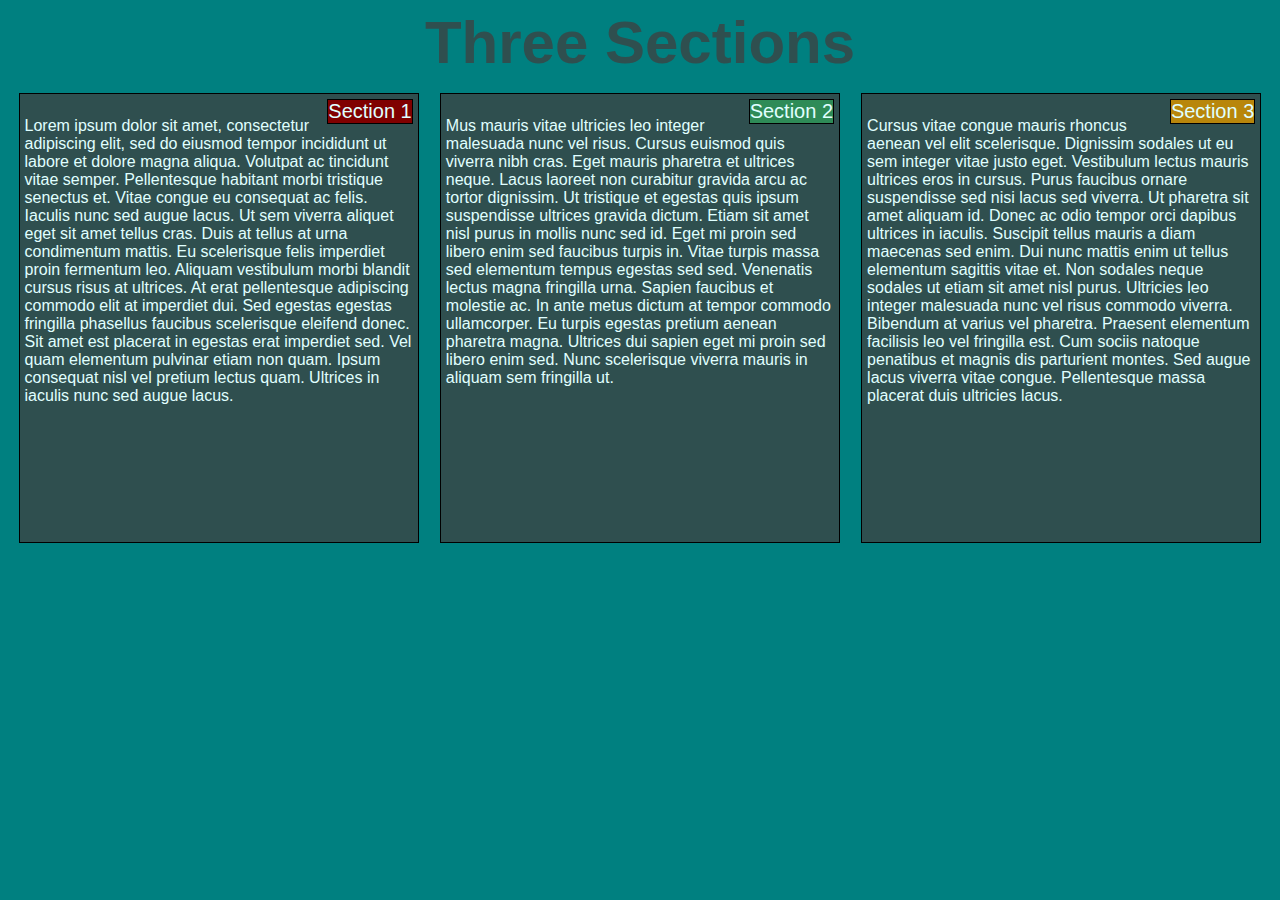
<file: module2-solution/index.html>
<!doctype html>
<html>
<head>
<meta charset="utf-8">
<title>Week 2</title>
<link href="https://bannersmasher.github.io/coursera/module2-solution/style.css" rel="stylesheet" type="text/css">
</head>
	
<body>
	<header> Three Sections</header>
	<div class="row" >
		<div class="col-lg-4 col-md-6 col-sm-12">
		<p >
			<h class="section1"> Section 1 </h><br>
			Lorem ipsum dolor sit amet, consectetur adipiscing elit, sed do eiusmod tempor incididunt ut labore et dolore magna aliqua. Volutpat ac tincidunt vitae semper. Pellentesque habitant morbi tristique senectus et. Vitae congue eu consequat ac felis. Iaculis nunc sed augue lacus. Ut sem viverra aliquet eget sit amet tellus cras. Duis at tellus at urna condimentum mattis. Eu scelerisque felis imperdiet proin fermentum leo. Aliquam vestibulum morbi blandit cursus risus at ultrices. At erat pellentesque adipiscing commodo elit at imperdiet dui. Sed egestas egestas fringilla phasellus faucibus scelerisque eleifend donec. Sit amet est placerat in egestas erat imperdiet sed. Vel quam elementum pulvinar etiam non quam. Ipsum consequat nisl vel pretium lectus quam. Ultrices in iaculis nunc sed augue lacus.
		</p>
		</div>
	</div>
	<div class="row">
		<div class="col-lg-4 col-md-6 col-sm-12">
		<p >
			<h class="section2"> Section 2 </h> <br>
			Mus mauris vitae ultricies leo integer malesuada nunc vel risus. Cursus euismod quis viverra nibh cras. Eget mauris pharetra et ultrices neque. Lacus laoreet non curabitur gravida arcu ac tortor dignissim. Ut tristique et egestas quis ipsum suspendisse ultrices gravida dictum. Etiam sit amet nisl purus in mollis nunc sed id. Eget mi proin sed libero enim sed faucibus turpis in. Vitae turpis massa sed elementum tempus egestas sed sed. Venenatis lectus magna fringilla urna. Sapien faucibus et molestie ac. In ante metus dictum at tempor commodo ullamcorper. Eu turpis egestas pretium aenean pharetra magna. Ultrices dui sapien eget mi proin sed libero enim sed. Nunc scelerisque viverra mauris in aliquam sem fringilla ut.
		</p>
		</div>
	</div>
	<div class="row" >
		<div class="col-lg-4 col-md-12 col-sm-12">
		<p  >
			<h class="section3"> Section 3 </h><br>
			Cursus vitae congue mauris rhoncus aenean vel elit scelerisque. Dignissim sodales ut eu sem integer vitae justo eget. Vestibulum lectus mauris ultrices eros in cursus. Purus faucibus ornare suspendisse sed nisi lacus sed viverra. Ut pharetra sit amet aliquam id. Donec ac odio tempor orci dapibus ultrices in iaculis. Suscipit tellus mauris a diam maecenas sed enim. Dui nunc mattis enim ut tellus elementum sagittis vitae et. Non sodales neque sodales ut etiam sit amet nisl purus. Ultricies leo integer malesuada nunc vel risus commodo viverra. Bibendum at varius vel pharetra. Praesent elementum facilisis leo vel fringilla est. Cum sociis natoque penatibus et magnis dis parturient montes. Sed augue lacus viverra vitae congue. Pellentesque massa placerat duis ultricies lacus.
		</p>
		</div>
	</div>
	
</body>
	
</html>
</file>
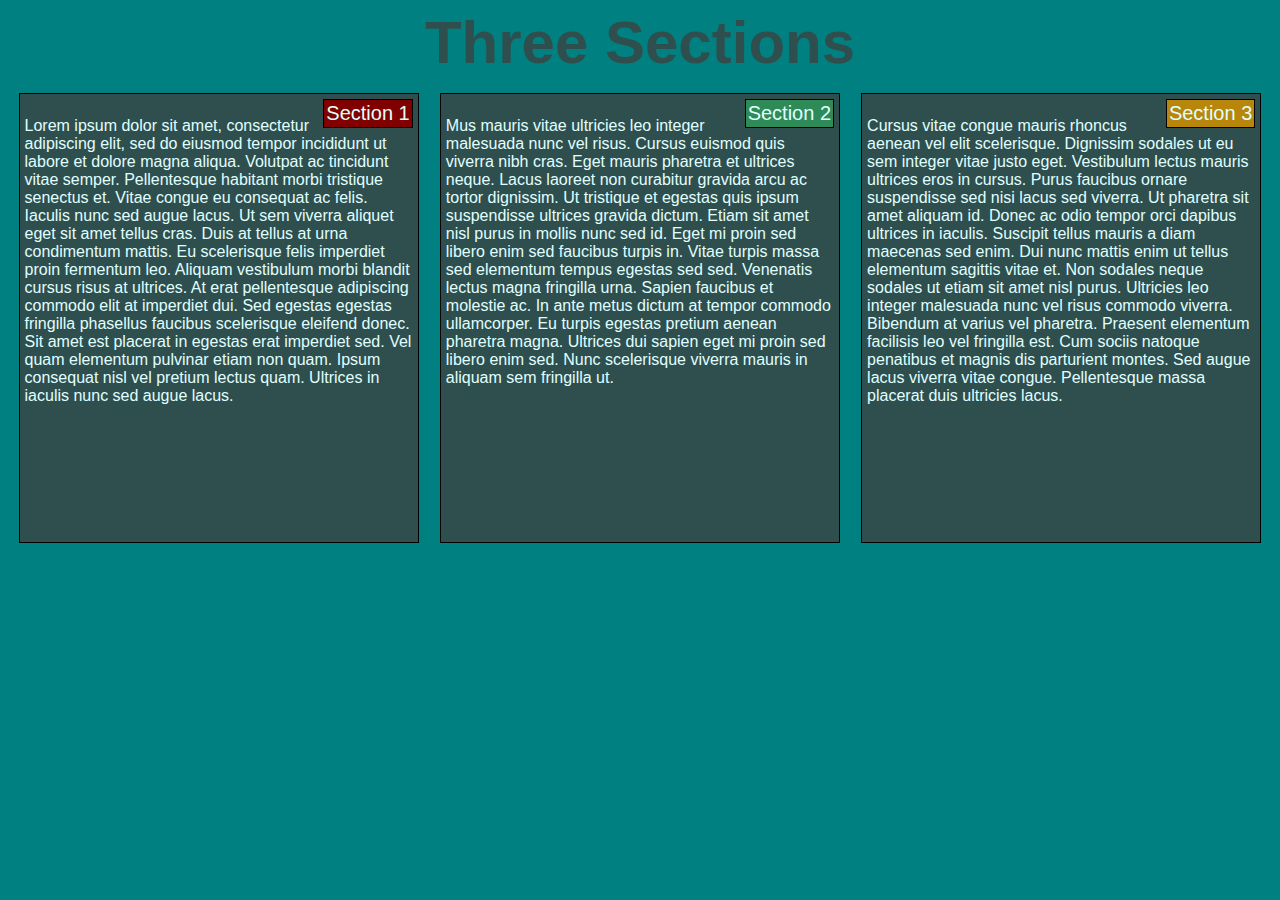
<file: module2-solution/Week 2.html>
<!doctype html>
<html>
<head>
<meta charset="utf-8">
<title>Week 2</title>
<link href="Week 2.css" rel="stylesheet" type="text/css">
</head>
	
<body>
	<header> Three Sections</header>
	<div class="row" >
		<div class="col-lg-4 col-md-6 col-sm-12">
		<p class="block">
			<h class="section1"> Section 1 </h><br>
			Lorem ipsum dolor sit amet, consectetur adipiscing elit, sed do eiusmod tempor incididunt ut labore et dolore magna aliqua. Volutpat ac tincidunt vitae semper. Pellentesque habitant morbi tristique senectus et. Vitae congue eu consequat ac felis. Iaculis nunc sed augue lacus. Ut sem viverra aliquet eget sit amet tellus cras. Duis at tellus at urna condimentum mattis. Eu scelerisque felis imperdiet proin fermentum leo. Aliquam vestibulum morbi blandit cursus risus at ultrices. At erat pellentesque adipiscing commodo elit at imperdiet dui. Sed egestas egestas fringilla phasellus faucibus scelerisque eleifend donec. Sit amet est placerat in egestas erat imperdiet sed. Vel quam elementum pulvinar etiam non quam. Ipsum consequat nisl vel pretium lectus quam. Ultrices in iaculis nunc sed augue lacus.
		</p>
		</div>
	</div>
	<div class="row">
		<div class="col-lg-4 col-md-6 col-sm-12">
		<p class="block">
			<h class="section2"> Section 2 </h> <br>
			Mus mauris vitae ultricies leo integer malesuada nunc vel risus. Cursus euismod quis viverra nibh cras. Eget mauris pharetra et ultrices neque. Lacus laoreet non curabitur gravida arcu ac tortor dignissim. Ut tristique et egestas quis ipsum suspendisse ultrices gravida dictum. Etiam sit amet nisl purus in mollis nunc sed id. Eget mi proin sed libero enim sed faucibus turpis in. Vitae turpis massa sed elementum tempus egestas sed sed. Venenatis lectus magna fringilla urna. Sapien faucibus et molestie ac. In ante metus dictum at tempor commodo ullamcorper. Eu turpis egestas pretium aenean pharetra magna. Ultrices dui sapien eget mi proin sed libero enim sed. Nunc scelerisque viverra mauris in aliquam sem fringilla ut.
		</p>
		</div>
	</div>
	<div class="row" >
		<div class="col-lg-4 col-md-12 col-sm-12">
		<p  class="block col-md-12">
			<h class="section3"> Section 3 </h><br>
			Cursus vitae congue mauris rhoncus aenean vel elit scelerisque. Dignissim sodales ut eu sem integer vitae justo eget. Vestibulum lectus mauris ultrices eros in cursus. Purus faucibus ornare suspendisse sed nisi lacus sed viverra. Ut pharetra sit amet aliquam id. Donec ac odio tempor orci dapibus ultrices in iaculis. Suscipit tellus mauris a diam maecenas sed enim. Dui nunc mattis enim ut tellus elementum sagittis vitae et. Non sodales neque sodales ut etiam sit amet nisl purus. Ultricies leo integer malesuada nunc vel risus commodo viverra. Bibendum at varius vel pharetra. Praesent elementum facilisis leo vel fringilla est. Cum sociis natoque penatibus et magnis dis parturient montes. Sed augue lacus viverra vitae congue. Pellentesque massa placerat duis ultricies lacus.
		</p>
		</div>
	</div>
	
</body>
	
</html>
</file>
<file: module2-solution/Week 2.css>
@charset "utf-8";
/* CSS Document */

/********** Base styles **********/

* {
  box-sizing: border-box;
  background-color: teal;
	
}
header {
	color: darkslategrey;
	text-align: center;
	font-size: 60px;
	font-family: Impact, Charcoal, sans-serif;
	font-weight: bold;
}
h {
	font-size: 20px;
	font-family: Impact, Charcoal, sans-serif;
	text-align: right;
	float: right;
	padding: 2px;
	border: 1px solid black;
}
p {
  Padding: 5px;
  border: 1px solid black;
  margin-right: auto;
  margin-left: auto;
  width: 95%;
  font-family: "Trebuchet MS", Helvetica, sans-serif;
  color: lightcyan;
  Overflow: auto
}
.section1{ background-color: maroon; }
.section2{ background-color: seagreen; }
.section3{ background-color: darkgoldenrod; }
.block { background-color: darkslategrey;}

/* Responsive Framework. */
.row {
  width: 100%;
}
/********** Laptop  **********/
@media (min-width: 992px) 
{
  .col-lg-1, .col-lg-2, .col-lg-3, .col-lg-4, .col-lg-5, .col-lg-6, .col-lg-7, .col-lg-8, .col-lg-9, .col-lg-10, .col-lg-11, .col-lg-12 {
    float: left;
  }
	p {
	height: 450px;
	}
  .col-lg-1 {
    width: 8.33%;
  }
  .col-lg-2 {
    width: 16.66%;
  }
  .col-lg-3 {
    width: 25%;
  }
  .col-lg-4 {
    width: 33.33%;
  }
  .col-lg-5 {
    width: 41.66%;
  }
  .col-lg-6 {
    width: 50%;
  }
  .col-lg-7 {
    width: 58.33%;
  }
  .col-lg-8 {
    width: 66.66%;
  }
  .col-lg-9 {
    width: 74.99%;
  }
  .col-lg-10 {
    width: 83.33%;
  }
  .col-lg-11 {
    width: 91.66%;
  }
  .col-lg-12 {
    width: 100%;
  }
}

/********** tablets **********/
@media (min-width: 768px) and (max-width: 991px) {
  .col-md-1, .col-md-2, .col-md-3, .col-md-4, .col-md-5, .col-md-6, .col-md-7, .col-md-8, .col-md-9, .col-md-10, .col-md-11, .col-md-12 {
    float: left;
  }
	p {
	height: 400px;
	}
  .col-md-1 {
    width: 8.33%;
  }
  .col-md-2 {
    width: 16.66%;
  }
  .col-md-3 {
    width: 25%;
  }
  .col-md-4 {
    width: 33.33%;
  }
  .col-md-5 {
    width: 41.66%;
  }
  .col-md-6 {
    width: 50%;
  }
  .col-md-7 {
    width: 58.33%;
  }
  .col-md-8 {
    width: 66.66%;
  }
  .col-md-9 {
    width: 74.99%;
  }
  .col-md-10 {
    width: 83.33%;
  }
  .col-md-11 {
    width: 91.66%;
  }
  .col-md-12 {
    width: 100%;
	height: 190px;
  }
}
/********** mobile **********/
@media (max-width: 767px) {
  .col-sm-1, .col-sm-2, .col-sm-3, .col-sm-4, .col-sm-5, .col-sm-6, .col-sm-7, .col-sm-8, .col-sm-9, .col-sm-10, .col-sm-11, .col-sm-12 {
    float: left;
  }
	p {
	height: 250px;
	}
  .col-sm-1 {
    width: 8.33%;
  }
  .col-sm-2 {
    width: 16.66%;
  }
  .col-sm-3 {
    width: 25%;
  }
  .col-sm-4 {
    width: 33.33%;
  }
  .col-sm-5 {
    width: 41.66%;
  }
  .col-sm-6 {
    width: 50%;
  }
  .col-sm-7 {
    width: 58.33%;
  }
  .col-sm-8 {
    width: 66.66%;
  }
  .col-sm-9 {
    width: 74.99%;
  }
  .col-sm-10 {
    width: 83.33%;
  }
  .col-sm-11 {
    width: 91.66%;
  }
  .col-sm-12 {
    width: 100%;
  }
}
</file>
